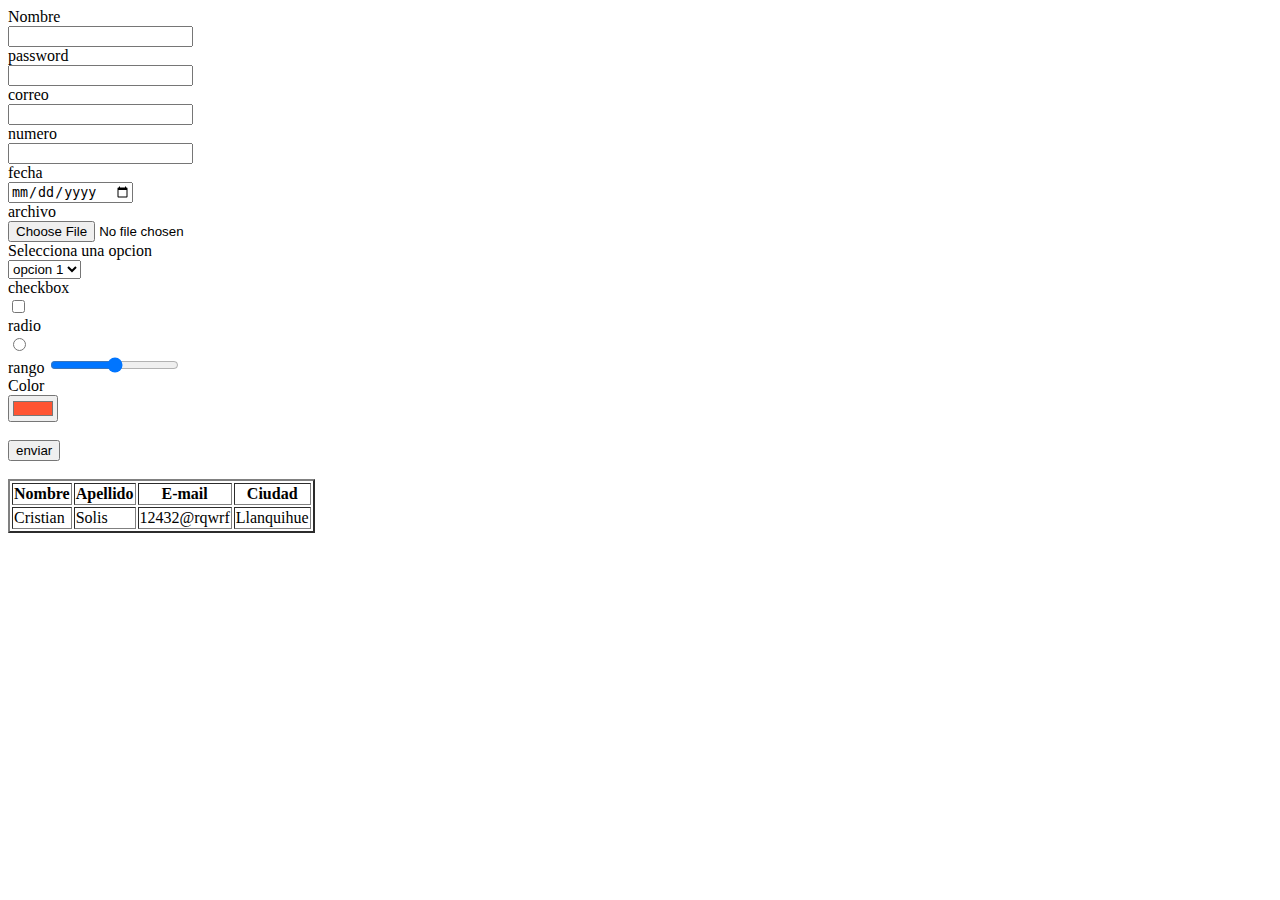
<file: form.html>
<!DOCTYPE html>
<html lang="es">
<head>
    <meta charset="UTF-8">
    <meta name="viewport" content="width=device-width, initial-scale=1.0">
    <title>Formularios</title>
</head>
<body>
    <form action=""></form>
    <div>
        <label for="Nombre">Nombre</label>
        <br>
        <input type="text">
    </div>
    <div>
        <label for="Contraseña">password</label>
        <br>
        <input type="password">
    </div>
    <div>
        <label for="email">correo</label>
        <br>
        <input type="email">
    </div>
    <div>
        <label for="number">numero</label>
        <br>
        <input type="number">
    </div>
    <div>
        <label for="date">fecha</label>
        <br>
        <input type="date">
    </div>
    <div>
        <label for="file">archivo</label>
        <br>
        <input type="file">
    </div>
    <div>
        <label for="select">Selecciona una opcion</label>
        <br>
        <select name="" id="">
            <option value="">opcion 1</option>
            <option value="">opcion 2</option>
            <option value="">opcion 3</option>
        </select>
    </div>

    <div>
        <label for="checkbox">checkbox</label>
        <br>
        <input type="checkbox">
    </div>

    <div>
        <label for="radio">radio</label>
        <br>
        <input type="radio">
    </div>
    
    <div>
        <label for="">rango</label>
        <input type="range" name="ponits" min="0" max="1000">
    </div>

    <div>
       <label for="">Color</label>
       <br>
        <input type="color" id="fav color" name="favColor"  value="#ff5432">
    </div>

    <br>


    <div>
        
        <input type="submit" value="enviar">
    </div>
    <br>
    <section>
        <table  border="2">
            <thead>
                <tr>
                    <th>Nombre</th>
                    <th>Apellido</th>
                    <th>E-mail</th>
                    <th>Ciudad</th>
                </tr>
            </thead>
            <tbody>
                <tr>
                    <td>Cristian</td>
                    <td>Solis</td>
                    <td>12432@rqwrf</td>
                    <td>Llanquihue</td>
                </tr>
            </tbody>
        </table>
    </section>
    
</body>
</html>
</file>
